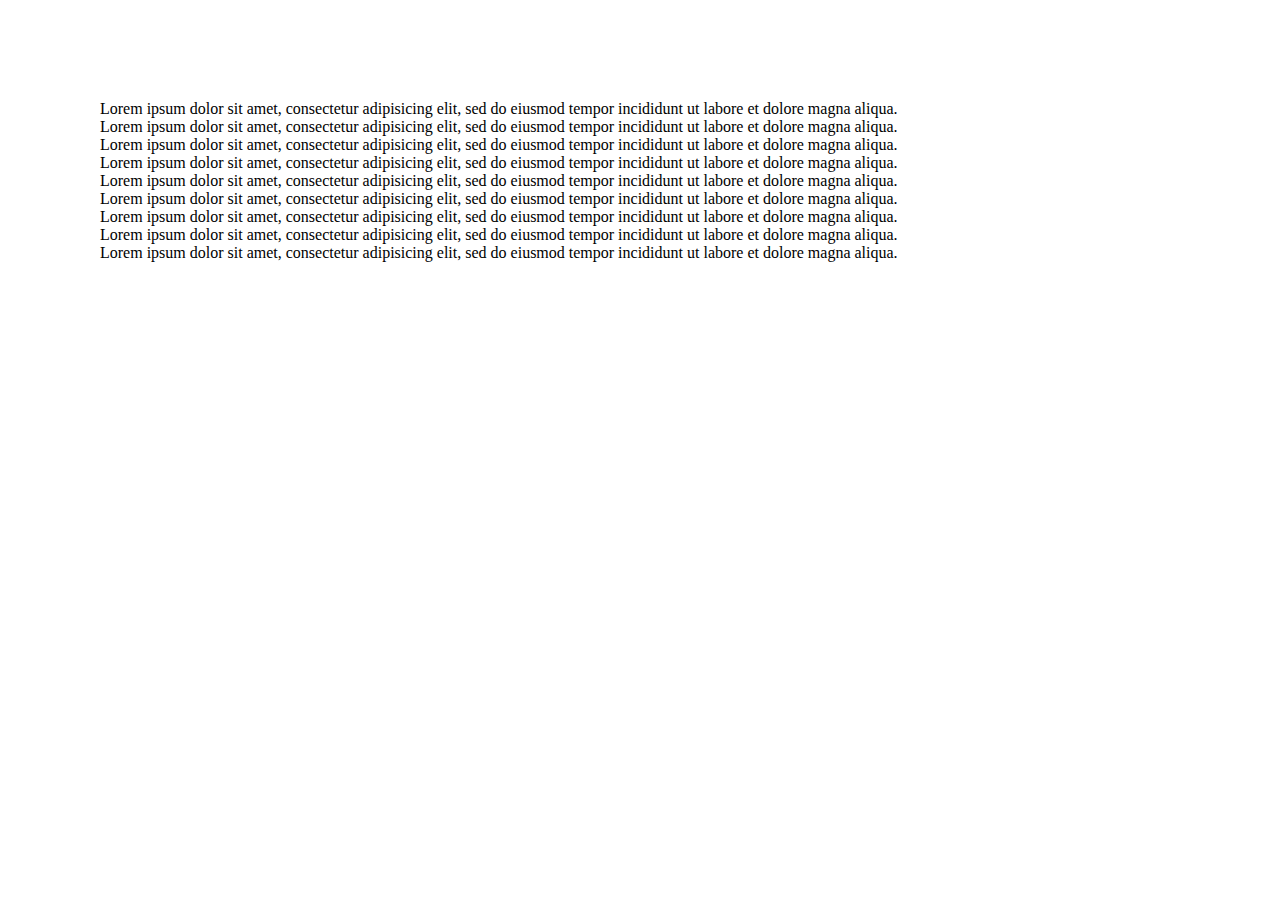
<file: index.html>
<!DOCTYPE html>
<html>
<head>
	<meta charset="utf-8">
	<meta name="viewport" content="width=device-width, initial-scale=1">
	<title>query</title>
	<link rel="stylesheet" type="text/css" href="assets/css/style.css">


	<!-- <style type="text/css">
	</style> -->


</head>
<body> 

	<h1></h1>
	<p id="sumi">Lorem ipsum dolor sit amet, consectetur adipisicing elit, sed do eiusmod
	tempor incididunt ut labore et dolore magna aliqua.</p>

	<p id="nabila">Lorem ipsum dolor sit amet, consectetur adipisicing elit, sed do eiusmod
	tempor incididunt ut labore et dolore magna aliqua.</p>

	<p id="shohag">Lorem ipsum dolor sit amet, consectetur adipisicing elit, sed do eiusmod
	tempor incididunt ut labore et dolore magna aliqua.</p>

	<p id="mim">Lorem ipsum dolor sit amet, consectetur adipisicing elit, sed do eiusmod
	tempor incididunt ut labore et dolore magna aliqua.</p>

	<p id="zahid">Lorem ipsum dolor sit amet, consectetur adipisicing elit, sed do eiusmod
	tempor incididunt ut labore et dolore magna aliqua.</p>

	<p id="jubayer">Lorem ipsum dolor sit amet, consectetur adipisicing elit, sed do eiusmod
	tempor incididunt ut labore et dolore magna aliqua.</p>

	<p id="jim">Lorem ipsum dolor sit amet, consectetur adipisicing elit, sed do eiusmod
	tempor incididunt ut labore et dolore magna aliqua.</p>

	<p id="naim">Lorem ipsum dolor sit amet, consectetur adipisicing elit, sed do eiusmod
	tempor incididunt ut labore et dolore magna aliqua.</p>

	<p id="noyon">Lorem ipsum dolor sit amet, consectetur adipisicing elit, sed do eiusmod
	tempor incididunt ut labore et dolore magna aliqua.</p>

	


	<script src="assets/js/jquery-3.6.1.min.js"></script>



	<script>
		
		$('p').click(function(){
			let name =$(this).attr('id');
			let gender;
			if(name == 'sumi' || name == 'nabila' ){
				gender = ' apu';
			}else{
				gender = ' vai';
			}


			if(name == 'jubayer' || name == 'sumi' || name == 'naim'){
				$('h1').html('<span style="color:yellow">How are you '+'<span style="color:red">' + name + '</span>' +  gender + ' </span>');
				
			}else{
				$('h1').html('<span style="color:blue">sorry ' + name + gender + '</span>');
			}


		});

	</script>


</body>
</html>
</file>
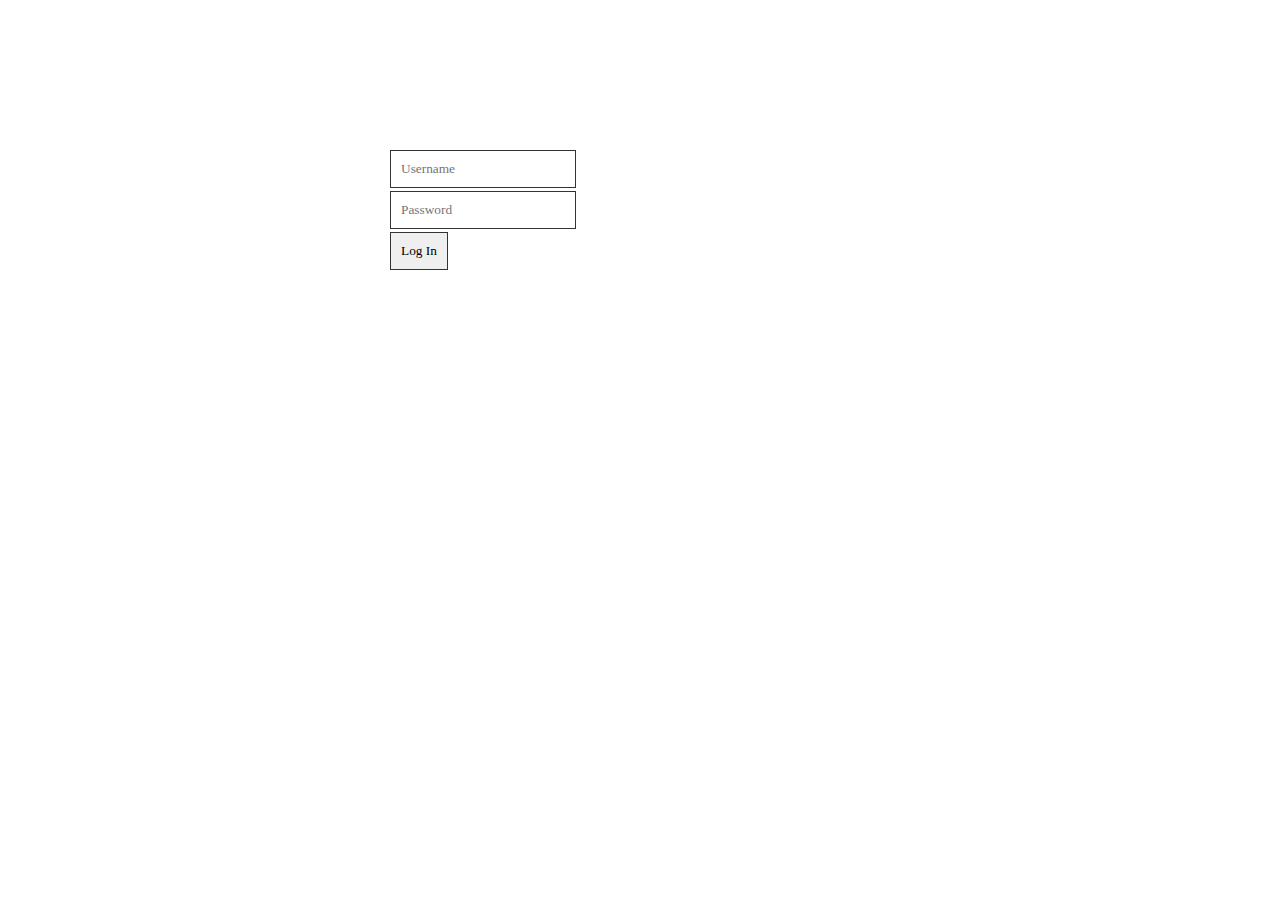
<file: ami.html>
<!DOCTYPE html>
<html>
<head>
	<meta charset="utf-8">
	<meta name="viewport" content="width=device-width, initial-scale=1">
	<title>query</title>
	<link rel="stylesheet" type="text/css" href="assets/css/style.css">



</head>
<body> 

	
	<div class="log">
		<input id="uname" type="text" name="" placeholder="Username">			
		<input id="pass" type="password" name="" placeholder="Password">			
		<input id="btn" type="submit" value="Log In">
	</div>			

	

	<script src="assets/js/jquery-3.6.1.min.js"></script>



	<script>
	 


	</script>


</body>
</html>
</file>
<file: assets/css/style.css>
*{

  margin: 0px;
  padding: 0px;
  font-family: candara;
  transition: 1s;
}

body{

  margin: 100px;
}

.log{

  width: 500px;
  margin: auto;
  padding: 50px;

}

.log input{

  display: block;
  padding: 10px;
  border: 1px solid #333;
  margin-bottom: 3px;

}

.log input[type='submit'] {
  cursor: pointer;
}
</file>
